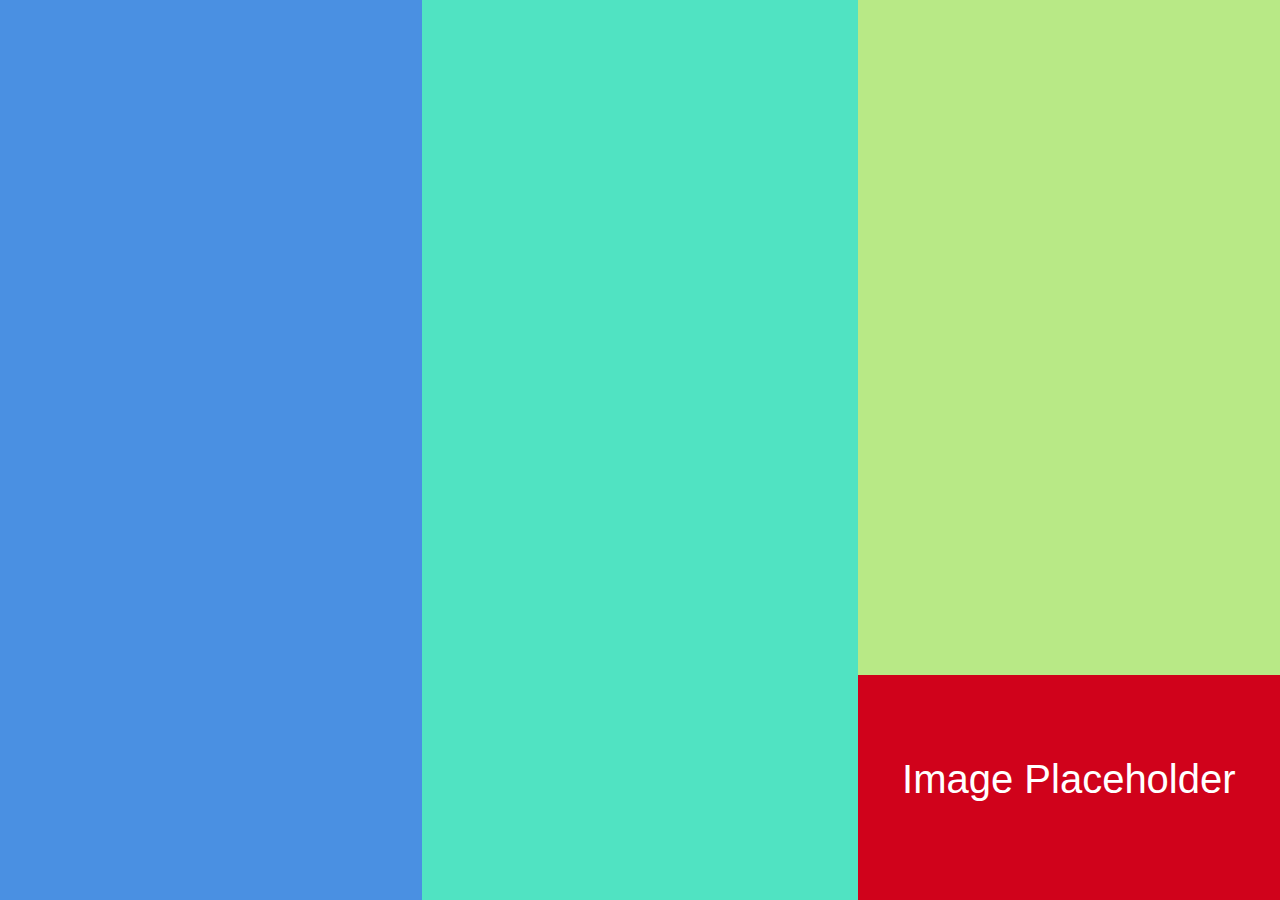
<file: second/index.html>
<!doctype html>
<html lang="en">
<head>
    <meta charset="UTF-8">
    <meta name="viewport"
          content="width=device-width, user-scalable=no, initial-scale=1.0, maximum-scale=1.0, minimum-scale=1.0">
    <meta http-equiv="X-UA-Compatible" content="ie=edge">
    <title>Second</title>
    <link rel="stylesheet" href="reset.css">
    <link rel="stylesheet" href="styles.css">
</head>
<body>
    <span class="sidebar left"></span>
    <span class="sidebar right">
        <div class="corner">
            Image Placeholder
        </div>
    </span>

</body>
</html>
</file>
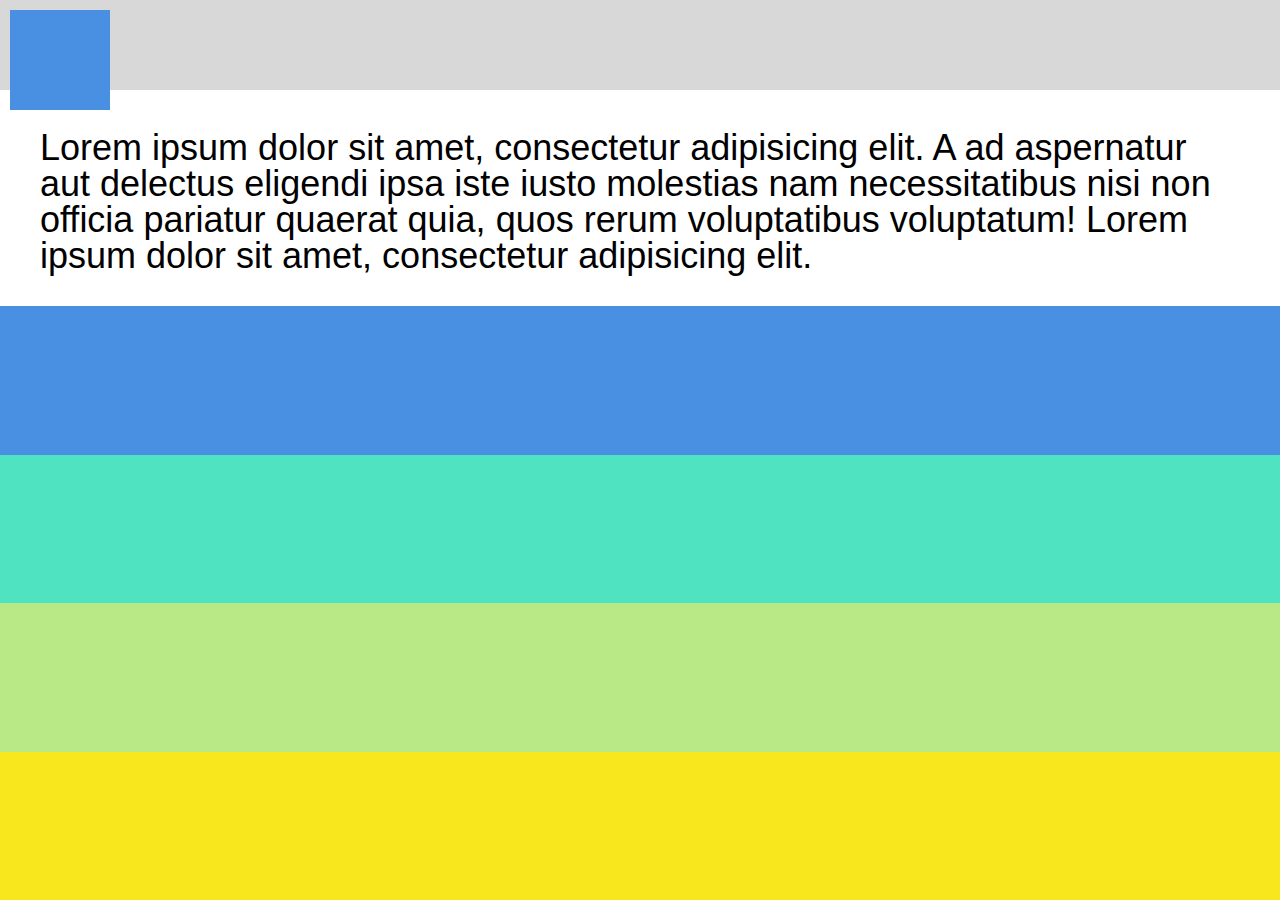
<file: third/index.html>
<!doctype html>
<html lang="en">
<head>
    <meta charset="UTF-8">
    <meta name="viewport"
          content="width=device-width, user-scalable=no, initial-scale=1.0, maximum-scale=1.0, minimum-scale=1.0">
    <meta http-equiv="X-UA-Compatible" content="ie=edge">
    <title>Third</title>
    <link rel="stylesheet" href="reset.css">
    <link rel="stylesheet" href="styles.css">
</head>
<body>
<div class="head">
    <div class="square"></div>
</div>
<div class="content">
    Lorem ipsum dolor sit amet, consectetur adipisicing elit.
    A ad aspernatur aut delectus eligendi ipsa iste iusto molestias nam
    necessitatibus nisi non officia pariatur quaerat quia, quos rerum voluptatibus voluptatum!
    Lorem ipsum dolor sit amet, consectetur adipisicing elit.
</div>

<div class="color-bar bar1"></div>

<div class="color-bar bar2"></div>

<div class="color-bar bar3"></div>

<div class="color-bar bar4"></div>

</body>
</html>
</file>
<file: second/styles.css>
body {
    background-color: #50e3c2;
}

.sidebar {
    width: 33vw;
    height: 100vh;
    z-index: 50;
}

.left {
    position: absolute;
    left: 0;
    background-color: #4a90e2;
}

.right {
    position: absolute;
    right: 0;
    background-color: #b8e986;
}

.corner {
    background-color: #d0021b;
    width: 33vw;
    height: 25vh;
    position: absolute;
    right: 0;
    bottom: 0;
    z-index: 100;
    color: white;
    font-family: sans-serif;
    padding-top: 20%;
    text-align: center;
    font-size: 40px;
}

/*#4a90e2*/
/*#50e3c2*/
/*#b8e986*/
/*#d0021b*/
</file>
<file: third/styles.css>
.head {
    background-color: #d8d8d8;
    width: 100%;
    height: 10vh;
    padding: 10px 0px 0px 10px;
}

.square {
    background-color: #4a90e2;
    width: 100px;
    height: 100px;
}

.content {
    width: 100%;
    height: 24vh;
    padding: 40px;
    font-size: 36px;
    font-family: sans-serif;
}

.color-bar {
    width: 100%;
    height: 16.5vh;
}

.bar1 {
    background-color: #4a90e2;
}

.bar2 {
    background-color: #50e3c2;
}

.bar3 {
    background-color: #b8e986;
}

.bar4 {
    background-color: #f8e71c;
}
</file>
